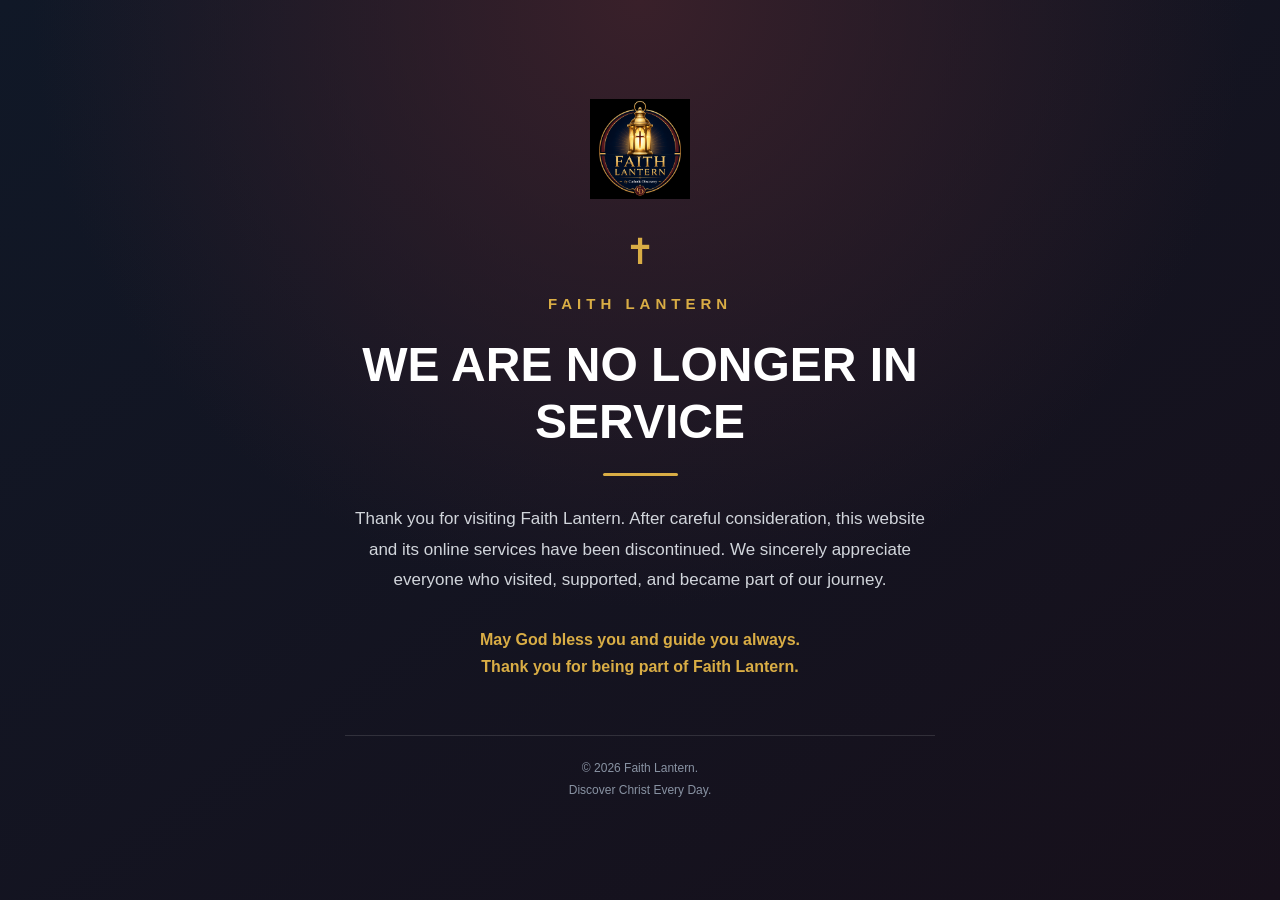
<file: index.html>
<!DOCTYPE html>
<html lang="en">
<head>
  <meta charset="UTF-8">
  <meta name="viewport" content="width=device-width, initial-scale=1.0">

  <title>Faith Lantern | No Longer in Service</title>

  <meta name="robots" content="noindex, nofollow">
  <meta name="theme-color" content="#101827">

  <meta name="description"
        content="Faith Lantern is no longer in service. Thank you for being part of our journey.">

  <link rel="icon" type="image/png" href="logo.png">

  <style>
    * {
      margin: 0;
      padding: 0;
      box-sizing: border-box;
    }

    body {
      min-height: 100vh;
      display: flex;
      align-items: center;
      justify-content: center;
      padding: 24px;
      background:
        radial-gradient(circle at top, #39202a, transparent 55%),
        linear-gradient(145deg, #101827, #17101b);
      color: #ffffff;
      font-family: Arial, Helvetica, sans-serif;
      text-align: center;
    }

    .container {
      width: 100%;
      max-width: 650px;
      padding: 50px 30px;
    }

    .logo {
      width: 100px;
      height: 100px;
      object-fit: contain;
      margin-bottom: 28px;
    }

    .cross {
      color: #d9ad45;
      font-size: 36px;
      margin-bottom: 22px;
    }

    .brand {
      color: #d9ad45;
      font-size: 15px;
      letter-spacing: 5px;
      font-weight: bold;
      margin-bottom: 24px;
    }

    h1 {
      font-size: clamp(30px, 7vw, 48px);
      line-height: 1.2;
      margin-bottom: 22px;
      font-weight: 800;
    }

    .divider {
      width: 75px;
      height: 3px;
      background: #d9ad45;
      margin: 0 auto 28px;
      border-radius: 5px;
    }

    .message {
      color: #d1d5db;
      font-size: 17px;
      line-height: 1.8;
      margin-bottom: 25px;
    }

    .closing {
      color: #d9ad45;
      font-size: 16px;
      line-height: 1.7;
      font-weight: 600;
      margin-top: 30px;
    }

    footer {
      margin-top: 55px;
      padding-top: 22px;
      border-top: 1px solid rgba(255,255,255,0.12);
      color: #8993a3;
      font-size: 12px;
      line-height: 1.8;
    }

    @media (max-width: 480px) {
      .container {
        padding: 35px 15px;
      }

      .message {
        font-size: 15px;
      }
    }
  </style>
</head>

<body>

  <main class="container">

    <img
      src="logo.png"
      alt="Faith Lantern Logo"
      class="logo"
      onerror="this.style.display='none'"
    >

    <div class="cross">✝</div>

    <p class="brand">FAITH LANTERN</p>

    <h1>WE ARE NO LONGER IN SERVICE</h1>

    <div class="divider"></div>

    <p class="message">
      Thank you for visiting Faith Lantern.

      After careful consideration, this website
      and its online services have been discontinued.

      We sincerely appreciate everyone who visited,
      supported, and became part of our journey.
    </p>

    <p class="closing">
      May God bless you and guide you always.
      <br>
      Thank you for being part of Faith Lantern.
    </p>

    <footer>
      &copy; <span id="year"></span> Faith Lantern.
      <br>
      Discover Christ Every Day.
    </footer>

  </main>

  <script>
    document.getElementById("year").textContent =
      new Date().getFullYear();
  </script>

</body>
</html>
</file>
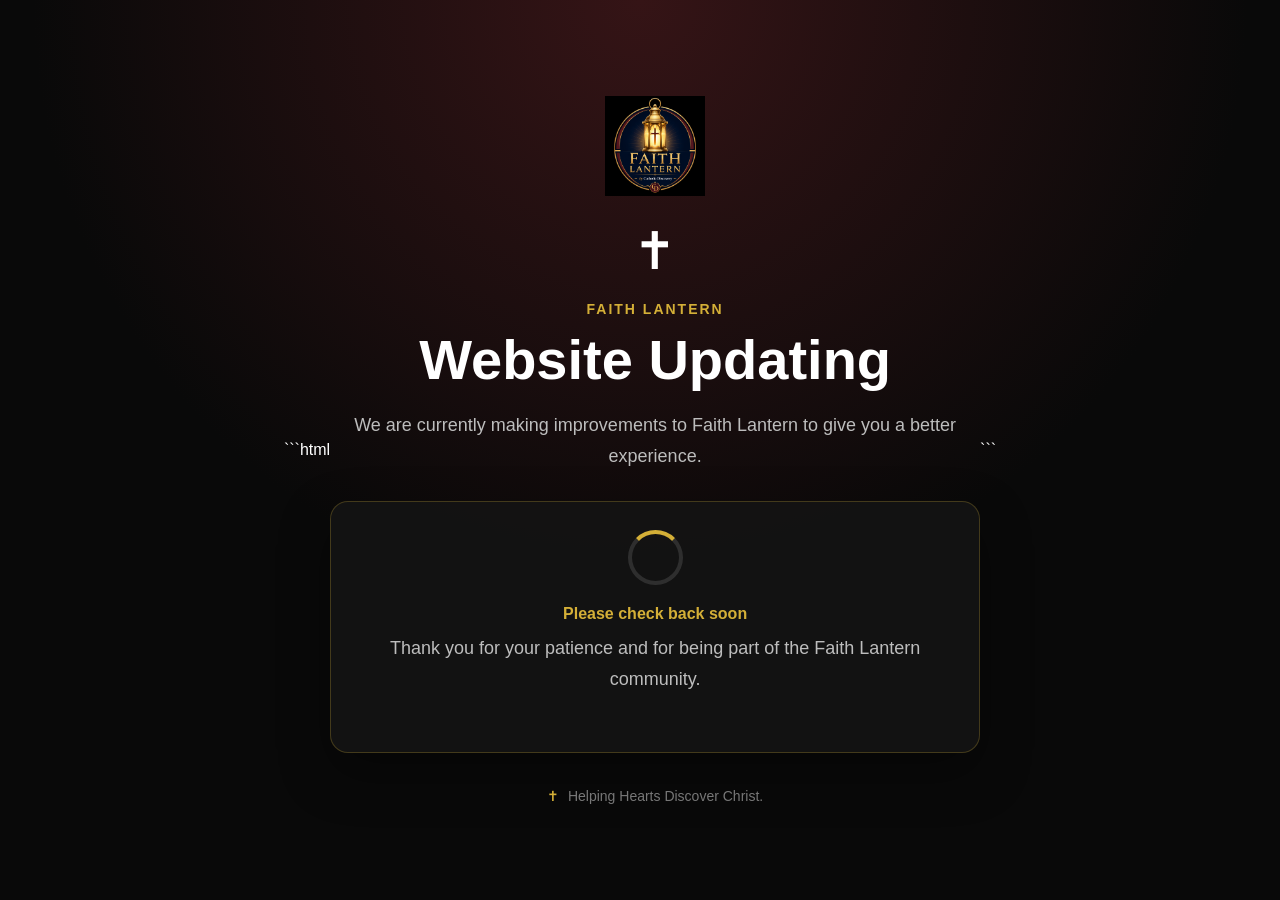
<file: update.html>
```html
<!DOCTYPE html>
<html lang="en">
<head>
  <meta charset="UTF-8">

  <meta
    name="viewport"
    content="width=device-width, initial-scale=1.0"
  >

  <meta
    name="robots"
    content="noindex, nofollow"
  >

  <title>Faith Lantern | Website Updating</title>

  <link
    rel="icon"
    type="image/png"
    href="logo.png"
  >

  <style>
    * {
      box-sizing: border-box;
      margin: 0;
      padding: 0;
    }

    :root {
      --primary: #7b1113;
      --gold: #d4af37;
      --dark: #090909;
      --dark-card: #151515;
      --text: #ffffff;
      --muted: #bdbdbd;
    }

    body {
      min-height: 100vh;
      display: flex;
      align-items: center;
      justify-content: center;
      background:
        radial-gradient(
          circle at top,
          #351416 0%,
          var(--dark) 55%
        );
      color: var(--text);
      font-family:
        Arial,
        Helvetica,
        sans-serif;
      text-align: center;
      padding: 24px;
    }

    .update-container {
      width: 100%;
      max-width: 650px;
    }

    .logo {
      width: 100px;
      height: 100px;
      object-fit: contain;
      margin-bottom: 25px;
    }

    .fallback-logo {
      width: 100px;
      height: 100px;
      margin: 0 auto 25px;
      display: flex;
      align-items: center;
      justify-content: center;
      border: 2px solid var(--gold);
      border-radius: 50%;
      color: var(--gold);
      font-size: 32px;
      font-weight: bold;
    }

    .icon {
      font-size: 52px;
      margin-bottom: 20px;
    }

    .eyebrow {
      color: var(--gold);
      font-size: 14px;
      font-weight: bold;
      letter-spacing: 2px;
      text-transform: uppercase;
      margin-bottom: 12px;
    }

    h1 {
      font-size: clamp(32px, 7vw, 56px);
      line-height: 1.1;
      margin-bottom: 20px;
    }

    .message {
      color: var(--muted);
      font-size: 18px;
      line-height: 1.7;
      margin-bottom: 30px;
    }

    .card {
      background: rgba(21, 21, 21, 0.85);
      border: 1px solid rgba(212, 175, 55, 0.25);
      border-radius: 18px;
      padding: 28px;
      margin-top: 25px;
      box-shadow: 0 20px 50px rgba(0, 0, 0, 0.35);
    }

    .loader {
      width: 55px;
      height: 55px;
      margin: 0 auto 20px;
      border: 4px solid rgba(255, 255, 255, 0.12);
      border-top-color: var(--gold);
      border-radius: 50%;
      animation: spin 1s linear infinite;
    }

    .status {
      color: var(--gold);
      font-weight: bold;
      margin-bottom: 10px;
    }

    .footer {
      margin-top: 35px;
      color: #777;
      font-size: 14px;
    }

    .cross {
      color: var(--gold);
      margin-right: 5px;
    }

    @keyframes spin {
      to {
        transform: rotate(360deg);
      }
    }

    @media (max-width: 600px) {
      .card {
        padding: 22px;
      }

      .message {
        font-size: 16px;
      }
    }
  </style>
</head>

<body>

  <main class="update-container">

    <img
      class="logo"
      src="logo.png"
      alt="Faith Lantern"
      onerror="this.style.display='none'; document.getElementById('fallbackLogo').style.display='flex';"
    >

    <div
      id="fallbackLogo"
      class="fallback-logo"
      style="display:none;"
      aria-hidden="true"
    >
      FL
    </div>

    <div class="icon" aria-hidden="true">
      ✝
    </div>

    <p class="eyebrow">
      Faith Lantern
    </p>

    <h1>
      Website Updating
    </h1>

    <p class="message">
      We are currently making improvements to
      Faith Lantern to give you a better experience.
    </p>

    <div class="card">

      <div
        class="loader"
        aria-hidden="true"
      ></div>

      <p class="status">
        Please check back soon
      </p>

      <p class="message">
        Thank you for your patience and for being
        part of the Faith Lantern community.
      </p>

    </div>

    <p class="footer">
      <span class="cross">✝</span>
      Helping Hearts Discover Christ.
    </p>

  </main>

</body>
</html>
```
</file>
